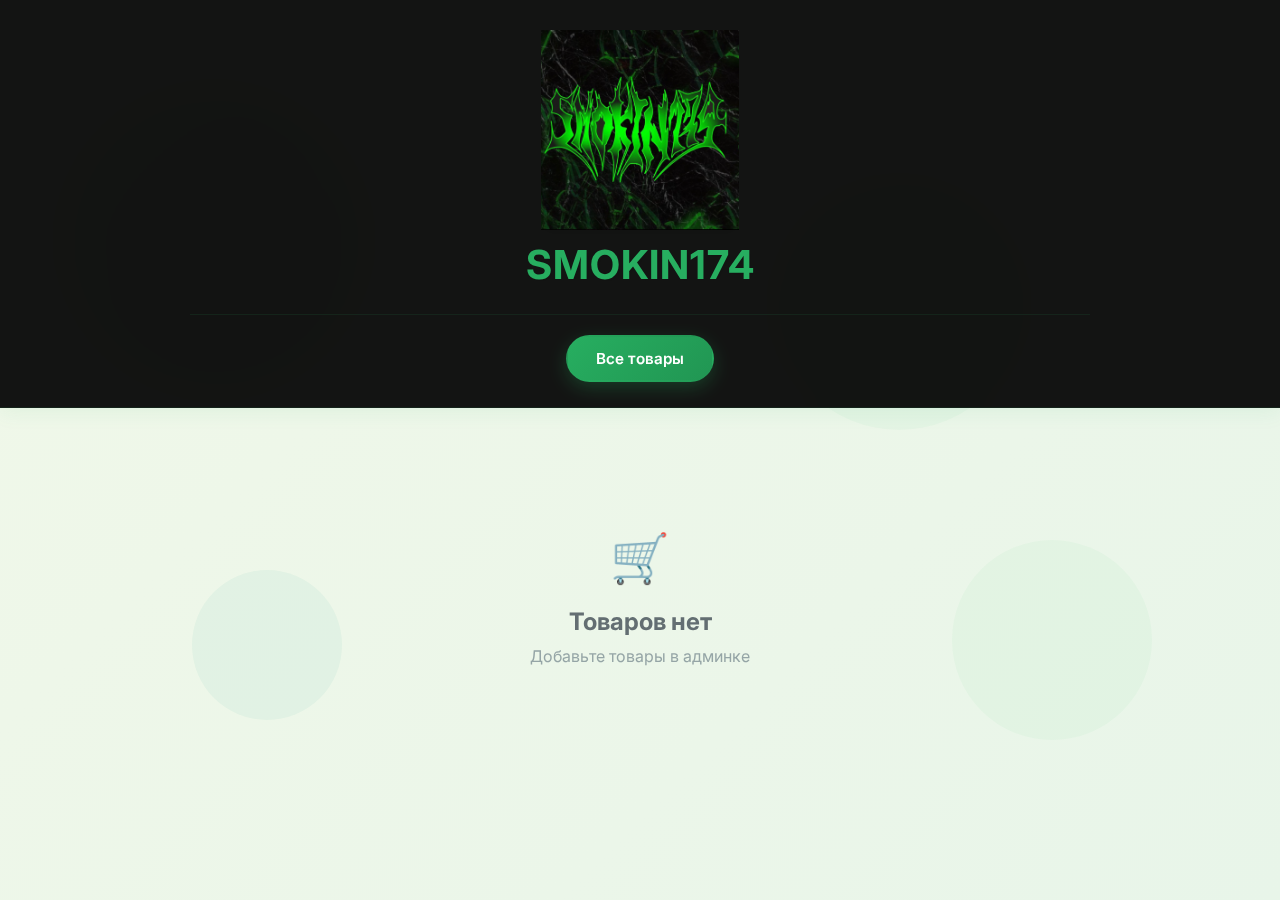
<file: index.html>
<!DOCTYPE html>
<html lang="ru">
<head>
    <meta charset="UTF-8">
    <meta name="viewport" content="width=device-width, initial-scale=1.0">
    <link rel="stylesheet" href="style.css">
    <link rel="stylesheet" href="https://cdnjs.cloudflare.com/ajax/libs/font-awesome/6.4.0/css/all.min.css">
    <link href="https://fonts.googleapis.com/css2?family=Inter:wght@300;400;500;600;700&family=Poppins:wght@300;400;500;600&display=swap" rel="stylesheet">
</head>
<body>
    <!-- Анимированный фон с зелеными тонами -->
    <div class="bg-animation">
        <div class="circle"></div>
        <div class="circle"></div>
        <div class="circle"></div>
        <div class="circle"></div>
    </div>

    <!-- Секретная кнопка админа -->
    <div class="secret-admin" id="secretAdmin"></div>

    <header>
        <div class="header-content">
            <!-- Логотип и название -->
            <div class="brand">
                <img src="logo.png" alt="SMOKIN174" class="logo">
                <h1 class="store-name">SMOKIN174</h1>
            </div>
        </div>
        
        <div class="categories" id="categories">
            <!-- Категории загружаются динамически -->
        </div>
    </header>

    <main class="container">
        <div class="products-grid" id="productsContainer">
            <!-- Товары загружаются динамически -->
        </div>
    </main>

    <!-- Секретная панель входа -->
    <div class="secret-panel" id="secretPanel">
        <div class="secret-content">
            <div class="lock-icon">
                <i class="fas fa-lock"></i>
            </div>
            <h3>Панель управления</h3>
            <input type="password" id="adminPassword" placeholder="Пароль администратора" autocomplete="off">
            <button class="btn-login" onclick="loginAdmin()">Войти в систему</button>
            <div class="secret-close" onclick="hideSecretPanel()">&times;</div>
        </div>
    </div>

    <script src="script.js"></script>
</body>
</html>
</file>
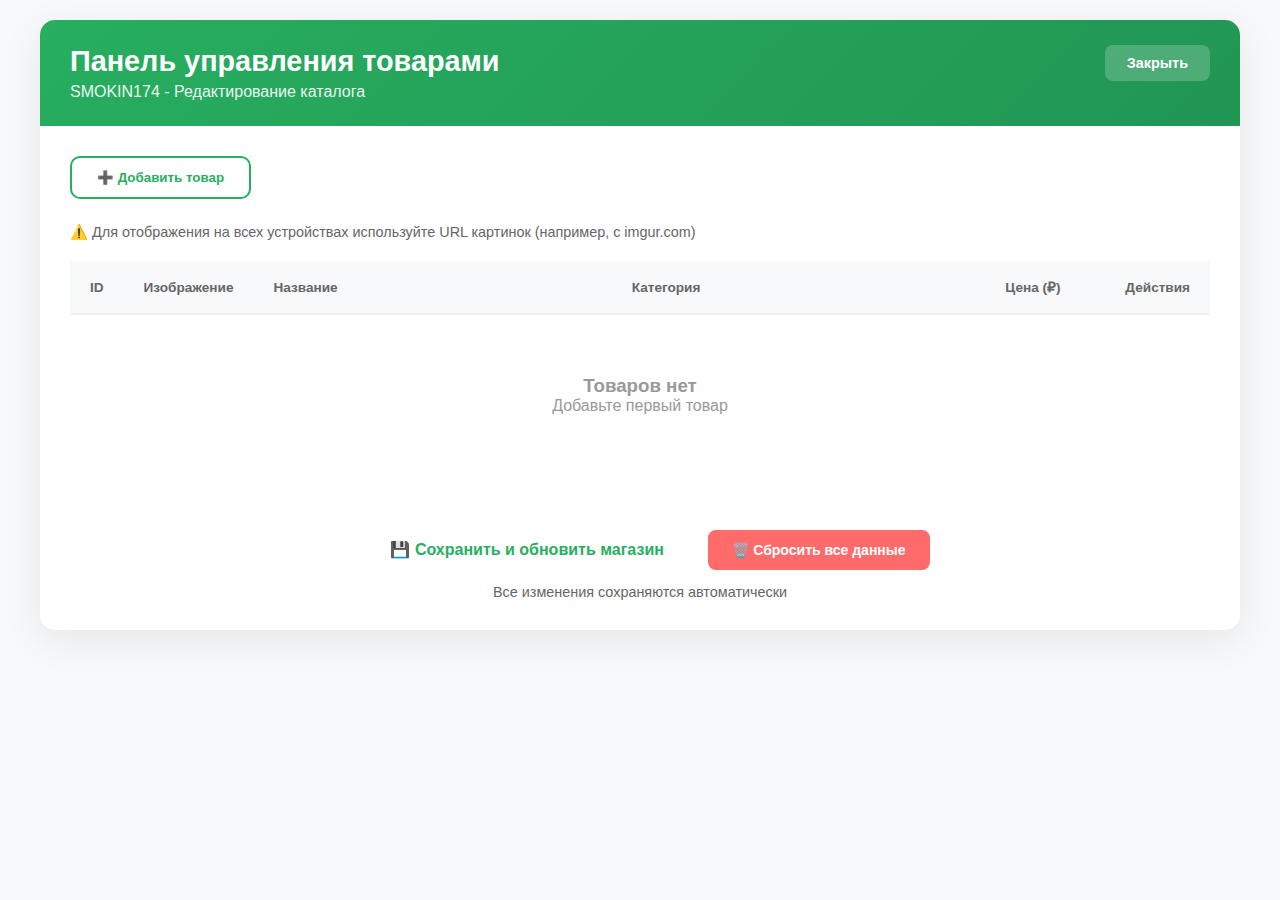
<file: admin-panel.html>
<!DOCTYPE html>
<html lang="ru">
<head>
    <meta charset="UTF-8">
    <meta name="viewport" content="width=device-width, initial-scale=1.0, maximum-scale=1.0, user-scalable=no">
    <title>Админ-панель | SMOKIN174</title>
    <style>
        * {
            margin: 0;
            padding: 0;
            box-sizing: border-box;
            font-family: -apple-system, BlinkMacSystemFont, 'Segoe UI', Roboto, Oxygen, Ubuntu, sans-serif;
        }
        
        body {
            background: #f8f9fa;
            color: #333;
            min-height: 100vh;
            padding: 20px;
        }
        
        .admin-container {
            max-width: 1200px;
            margin: 0 auto;
            background: white;
            border-radius: 15px;
            overflow: hidden;
            box-shadow: 0 10px 40px rgba(0,0,0,0.08);
        }
        
        .admin-header {
            background: linear-gradient(135deg, #27ae60, #219653);
            color: white;
            padding: 25px 30px;
            position: relative;
        }
        
        .admin-header h1 {
            font-size: 1.8rem;
            font-weight: 600;
            margin-bottom: 5px;
        }
        
        .admin-header p {
            opacity: 0.9;
            font-weight: 300;
        }
        
        .admin-actions {
            position: absolute;
            top: 25px;
            right: 30px;
            display: flex;
            gap: 12px;
        }
        
        .admin-btn {
            padding: 10px 22px;
            border: none;
            border-radius: 8px;
            cursor: pointer;
            font-weight: 600;
            font-size: 0.9rem;
            transition: all 0.3s;
        }
        
        .btn-save {
            background: white;
            color: #27ae60;
        }
        
        .btn-save:hover {
            background: #f8f9fa;
            transform: translateY(-2px);
        }
        
        .btn-back {
            background: rgba(255,255,255,0.2);
            color: white;
        }
        
        .btn-back:hover {
            background: rgba(255,255,255,0.3);
        }
        
        .admin-content {
            padding: 30px;
        }
        
        .btn-add {
            background: white;
            color: #27ae60;
            border: 2px solid #27ae60;
            padding: 12px 25px;
            border-radius: 10px;
            cursor: pointer;
            font-weight: 600;
            margin-bottom: 25px;
            transition: all 0.3s;
        }
        
        .btn-add:hover {
            background: #27ae60;
            color: white;
            transform: translateY(-2px);
        }
        
        .products-table {
            width: 100%;
            border-collapse: collapse;
            margin-top: 20px;
        }
        
        .products-table th {
            text-align: left;
            padding: 18px 20px;
            background: #f8f9fa;
            color: #666;
            font-weight: 600;
            font-size: 0.85rem;
            border-bottom: 2px solid #eee;
        }
        
        .products-table td {
            padding: 20px;
            border-bottom: 1px solid #eee;
            vertical-align: middle;
        }
        
        .product-input {
            width: 100%;
            padding: 10px 12px;
            border: 2px solid #e0f7e9;
            border-radius: 8px;
            font-size: 0.95rem;
        }
        
        .product-input:focus {
            outline: none;
            border-color: #27ae60;
        }
        
        .product-image-preview {
            width: 70px;
            height: 70px;
            object-fit: cover;
            border-radius: 8px;
            border: 1px solid #eee;
        }
        
        .image-upload-btn {
            background: #27ae60;
            color: white;
            border: none;
            padding: 8px 15px;
            border-radius: 6px;
            cursor: pointer;
            font-size: 0.85rem;
            margin-top: 5px;
        }
        
        .file-input {
            display: none;
        }
        
        .btn-delete {
            background: #e74c3c;
            color: white;
            border: none;
            padding: 8px 16px;
            border-radius: 6px;
            cursor: pointer;
            font-size: 0.85rem;
        }
        
        .empty-state {
            text-align: center;
            padding: 60px 20px;
            color: #999;
        }
        
        .notification {
            position: fixed;
            bottom: 25px;
            right: 25px;
            background: #27ae60;
            color: white;
            padding: 15px 25px;
            border-radius: 10px;
            display: none;
            animation: slideInRight 0.3s;
            z-index: 1000;
        }
        
        @keyframes slideInRight {
            from { opacity: 0; transform: translateX(100%); }
            to { opacity: 1; transform: translateX(0); }
        }
        
        .url-input {
            width: 100%;
            padding: 10px;
            border: 2px solid #e0f7e9;
            border-radius: 8px;
            margin-top: 5px;
            font-size: 0.9rem;
        }
        
        .url-input:focus {
            outline: none;
            border-color: #27ae60;
        }
        
        @media (max-width: 768px) {
            body { padding: 10px; }
            .admin-header { padding: 20px; text-align: center; }
            .admin-actions { position: static; margin-top: 15px; justify-content: center; }
            .products-table { display: block; overflow-x: auto; }
            .products-table th, .products-table td { padding: 12px 8px; font-size: 14px; }
            .product-input { width: 100%; min-width: 120px; }
            .product-image-preview { width: 50px; height: 50px; }
        }
    </style>
</head>
<body>
    <div class="admin-container">
        <div class="admin-header">
            <div>
                <h1>Панель управления товарами</h1>
                <p>SMOKIN174 - Редактирование каталога</p>
            </div>
            
            <div class="admin-actions">
                <button class="admin-btn btn-back" onclick="window.close()">Закрыть</button>
            </div>
        </div>
        
        <div class="admin-content">
            <button class="btn-add" onclick="addProduct()">➕ Добавить товар</button>
            
            <div style="margin-bottom: 20px; color: #666; font-size: 0.9rem;">
                ⚠️ Для отображения на всех устройствах используйте URL картинок (например, с imgur.com)
            </div>
            
            <table class="products-table">
                <thead>
                    <tr>
                        <th style="width: 50px">ID</th>
                        <th style="width: 120px">Изображение</th>
                        <th>Название</th>
                        <th>Категория</th>
                        <th style="width: 120px">Цена (₽)</th>
                        <th style="width: 100px">Действия</th>
                    </tr>
                </thead>
                <tbody id="productsTableBody"></tbody>
            </table>
            
            <div id="emptyState" class="empty-state" style="display: none;">
                <h3>Товаров нет</h3>
                <p>Добавьте первый товар</p>
            </div>
            
            <div style="margin-top: 40px; text-align: center;">
                <button class="admin-btn btn-save" onclick="saveAndClose()" style="padding: 15px 40px; font-size: 1rem;">
                    💾 Сохранить и обновить магазин
                </button>
                
                <button onclick="resetAllData()" style="
                    background: #ff6b6b;
                    color: white;
                    border: none;
                    padding: 12px 24px;
                    border-radius: 8px;
                    cursor: pointer;
                    font-weight: bold;
                    margin-top: 15px;
                    font-size: 14px;
                ">
                    🗑️ Сбросить все данные
                </button>
                
                <p style="color: #666; margin-top: 10px; font-size: 0.9rem;">
                    Все изменения сохраняются автоматически
                </p>
            </div>
        </div>
    </div>
    
    <div id="notification" class="notification">
        <span id="notificationText"></span>
    </div>
    
    <script>
        let products = [];
        
        // Получаем данные от родительского окна
        window.addEventListener('message', function(event) {
            if (event.data.type === 'INIT_DATA') {
                products = event.data.products;
                renderProductsTable();
            }
        });
        
        // Загружаем из localStorage
        function loadProducts() {
            try {
                const saved = localStorage.getItem('smokin174_data');
                if (saved) {
                    const data = JSON.parse(saved);
                    products = data.products || [];
                }
            } catch (e) {
                console.log('Ошибка загрузки');
            }
            
            renderProductsTable();
        }
        
        // Рендер таблицы
        function renderProductsTable() {
            const tbody = document.getElementById('productsTableBody');
            const emptyState = document.getElementById('emptyState');
            
            if (!products.length) {
                tbody.innerHTML = '';
                emptyState.style.display = 'block';
                return;
            }
            
            emptyState.style.display = 'none';
            tbody.innerHTML = '';
            
            products.forEach((product, index) => {
                const row = document.createElement('tr');
                row.className = 'product-row';
                
                // Проверяем картинку - используем только URL
                const imageUrl = product.image && product.image.startsWith('http') 
                    ? product.image 
                    : 'https://via.placeholder.com/70x70?text=Нет+фото';
                
                row.innerHTML = `
                    <td>${product.id}</td>
                    <td>
                        <img src="${imageUrl}" 
                             class="product-image-preview" 
                             alt="Превью"
                             onerror="this.src='https://via.placeholder.com/70x70?text=Ошибка'">
                        <div style="margin-top: 5px;">
                            <input type="text" 
                                   class="url-input" 
                                   placeholder="URL картинки (http://...)"
                                   value="${product.image || ''}"
                                   onchange="updateProduct(${index}, 'image', this.value)">
                        </div>
                    </td>
                    <td>
                        <input type="text" 
                               class="product-input" 
                               value="${product.name}"
                               onchange="updateProduct(${index}, 'name', this.value)">
                    </td>
                    <td>
                        <input type="text" 
                               class="product-input" 
                               value="${product.category || ''}"
                               onchange="updateProduct(${index}, 'category', this.value)">
                    </td>
                    <td>
                        <input type="number" 
                               class="product-input" 
                               value="${product.price}"
                               onchange="updateProduct(${index}, 'price', this.value)">
                    </td>
                    <td>
                        <button class="btn-delete" onclick="deleteProduct(${index})">
                            🗑️ Удалить
                        </button>
                    </td>
                `;
                
                tbody.appendChild(row);
            });
        }
        
        // Обновление товара
        function updateProduct(index, field, value) {
            if (field === 'price') {
                value = parseInt(value) || 0;
            }
            
            products[index][field] = value;
            saveChanges();
            showNotification('Изменения сохранены');
        }
        
        // Удаление товара
        function deleteProduct(index) {
            if (confirm('Удалить этот товар?')) {
                products.splice(index, 1);
                renderProductsTable();
                saveChanges();
                showNotification('Товар удален');
            }
        }
        
        // Добавление товара
        function addProduct() {
            const newProduct = {
                id: Date.now(),
                name: 'Новый товар',
                category: 'Новая категория',
                price: 0,
                image: ''
            };
            
            products.push(newProduct);
            renderProductsTable();
            showNotification('Новый товар добавлен');
            saveChanges();
        }
        
        // Сохранение изменений
        function saveChanges() {
            // Сохраняем в localStorage
            const storeData = {
                name: 'SMOKIN174',
                products: products
            };
            
            localStorage.setItem('smokin174_data', JSON.stringify(storeData));
            
            // Отправляем в родительское окно
            if (window.opener && !window.opener.closed) {
                window.opener.postMessage({
                    type: 'UPDATE_PRODUCTS',
                    products: products
                }, '*');
            }
        }
        
        // Сохранить и закрыть
        function saveAndClose() {
            saveChanges();
            showNotification('Все изменения сохранены!');
            
            setTimeout(() => {
                if (window.opener && !window.opener.closed) {
                    window.opener.location.reload();
                }
                window.close();
            }, 1000);
        }
        
        // Сбросить все данные
        function resetAllData() {
            if (confirm('ВНИМАНИЕ! Удалить ВСЕ товары на всех устройствах?')) {
                localStorage.removeItem('smokin174_data');
                products = [];
                renderProductsTable();
                showNotification('Все данные сброшены');
                
                if (window.opener && !window.opener.closed) {
                    window.opener.postMessage({
                        type: 'UPDATE_PRODUCTS',
                        products: []
                    }, '*');
                }
            }
        }
        
        // Показать уведомление
        function showNotification(text) {
            const notification = document.getElementById('notification');
            const textEl = document.getElementById('notificationText');
            
            textEl.textContent = text;
            notification.style.display = 'block';
            
            setTimeout(() => {
                notification.style.display = 'none';
            }, 2000);
        }
        
        // Загружаем данные при старте
        document.addEventListener('DOMContentLoaded', loadProducts);
        
        // Автосохранение при закрытии
        window.addEventListener('beforeunload', saveChanges);
    </script>
</body>
</html>
</file>
<file: style.css>
/* Сброс стилей и шрифты */
* {
    margin: 0;
    padding: 0;
    box-sizing: border-box;
    font-family: 'Inter', 'Poppins', sans-serif;
}

/* Зеленый анимированный фон */
body {
    min-height: 100vh;
    background: linear-gradient(135deg, #f1f8e9 0%, #e8f5e9 100%);
    overflow-x: hidden;
    position: relative;
}

.bg-animation {
    position: fixed;
    top: 0;
    left: 0;
    width: 100%;
    height: 100%;
    z-index: -1;
    overflow: hidden;
}

.circle {
    position: absolute;
    border-radius: 50%;
    animation: float 20s infinite linear;
}

.circle:nth-child(1) {
    width: 300px;
    height: 300px;
    top: 10%;
    left: 5%;
    background: rgba(39, 174, 96, 0.05);
    animation-delay: 0s;
}

.circle:nth-child(2) {
    width: 200px;
    height: 200px;
    top: 60%;
    right: 10%;
    background: rgba(46, 204, 113, 0.04);
    animation-delay: -5s;
}

.circle:nth-child(3) {
    width: 150px;
    height: 150px;
    bottom: 20%;
    left: 15%;
    background: rgba(22, 160, 133, 0.05);
    animation-delay: -10s;
}

.circle:nth-child(4) {
    width: 250px;
    height: 250px;
    top: 20%;
    right: 20%;
    background: rgba(0, 177, 106, 0.03);
    animation-delay: -7s;
}

@keyframes float {
    0%, 100% {
        transform: translateY(0) rotate(0deg);
    }
    33% {
        transform: translateY(-30px) rotate(120deg);
    }
    66% {
        transform: translateY(30px) rotate(240deg);
    }
}

/* Секретная кнопка админа */
.secret-admin {
    position: fixed;
    top: 0;
    right: 0;
    width: 60px;
    height: 60px;
    cursor: pointer;
    z-index: 1000;
}

/* Шапка */
header {
    padding: 30px 20px 25px;
    text-align: center;
    background: rgba(0, 0, 0, 0.92);
    backdrop-filter: blur(15px);
    margin-bottom: 40px;
    border-bottom: 1px solid rgba(39, 174, 96, 0.1);
    animation: slideDown 0.8s ease-out;
    box-shadow: 0 4px 20px rgba(39, 174, 96, 0.08);
}

@keyframes slideDown {
    from {
        opacity: 0;
        transform: translateY(-30px);
    }
    to {
        opacity: 1;
        transform: translateY(0);
    }
}

.header-content {
    display: flex;
    flex-direction: column;
    align-items: center;
    gap: 15px;
}

.brand {
    display: flex;
    flex-direction: column;
    align-items: center;
    gap: 10px;
}

.logo {
    height: 200px;
    width: auto;
    object-fit: contain;
    filter: drop-shadow(0 4px 8px rgba(0,0,0,0.1));
}

.store-name {
    font-size: 2.5rem;
    font-weight: 700;
    color: #27ae60;
    letter-spacing: 1px;
    text-shadow: 2px 2px 4px rgba(0,0,0,0.1);
}

/* Категории с зеленым акцентом */
.categories {
    display: flex;
    justify-content: center;
    flex-wrap: wrap;
    gap: 12px;
    max-width: 900px;
    margin: 25px auto 0;
    padding-top: 20px;
    border-top: 1px solid rgba(39, 174, 96, 0.1);
}

.category-btn {
    background: white;
    border: 2px solid #e0f7e9;
    padding: 12px 28px;
    border-radius: 50px;
    cursor: pointer;
    font-size: 0.95rem;
    font-weight: 600;
    color: #2d3436;
    transition: all 0.3s cubic-bezier(0.4, 0, 0.2, 1);
    position: relative;
    overflow: hidden;
    box-shadow: 0 3px 10px rgba(39, 174, 96, 0.08);
}

.category-btn::before {
    content: '';
    position: absolute;
    top: 0;
    left: 0;
    width: 100%;
    height: 100%;
    background: linear-gradient(135deg, #27ae60, #219653);
    opacity: 0;
    transition: opacity 0.3s;
    z-index: -1;
    border-radius: 50px;
}

.category-btn:hover {
    transform: translateY(-3px);
    box-shadow: 0 8px 20px rgba(39, 174, 96, 0.15);
    border-color: #27ae60;
    color: white;
}

.category-btn:hover::before {
    opacity: 1;
}

.category-btn.active {
    background: linear-gradient(135deg, #27ae60, #219653);
    color: white;
    border-color: transparent;
    box-shadow: 0 6px 18px rgba(39, 174, 96, 0.25);
}

/* Контейнер */
.container {
    max-width: 1200px;
    margin: 0 auto;
    padding: 0 20px 60px;
}

/* Сетка товаров */
.products-grid {
    display: grid;
    grid-template-columns: repeat(auto-fill, minmax(280px, 1fr));
    gap: 30px;
}

/* Карточка товара */
.product-card {
    background: white;
    border-radius: 18px;
    overflow: hidden;
    box-shadow: 0 6px 20px rgba(39, 174, 96, 0.1);
    transition: all 0.4s cubic-bezier(0.4, 0, 0.2, 1);
    position: relative;
    opacity: 0;
    animation: fadeInUp 0.6s forwards;
    animation-delay: calc(var(--index) * 0.1s);
    border: 1px solid #e8f5e9;
}

@keyframes fadeInUp {
    from {
        opacity: 0;
        transform: translateY(20px);
    }
    to {
        opacity: 1;
        transform: translateY(0);
    }
}

.product-card:hover {
    transform: translateY(-12px);
    box-shadow: 0 18px 40px rgba(39, 174, 96, 0.2);
    border-color: #27ae60;
}

.product-image {
    width: 100%;
    height: 220px;
    object-fit: cover;
    display: block;
    transition: transform 0.6s;
}

.product-card:hover .product-image {
    transform: scale(1.08);
}

.product-info {
    padding: 24px;
    position: relative;
}

.product-name {
    font-size: 1.15rem;
    font-weight: 600;
    color: #2d3436;
    margin-bottom: 12px;
    line-height: 1.4;
}

.product-price {
    font-size: 1.6rem;
    font-weight: 700;
    color: #27ae60;
    display: flex;
    align-items: center;
}

.product-price::before {
    content: '₽';
    font-size: 1.1rem;
    margin-right: 5px;
    opacity: 0.8;
}

.product-category {
    position: absolute;
    top: -12px;
    right: 20px;
    background: #27ae60;
    color: white;
    padding: 4px 12px;
    border-radius: 20px;
    font-size: 0.75rem;
    font-weight: 600;
    letter-spacing: 0.5px;
}

/* Секретная панель входа */
.secret-panel {
    position: fixed;
    top: 0;
    left: 0;
    width: 100%;
    height: 100%;
    background: rgba(0, 0, 0, 0.6);
    backdrop-filter: blur(8px);
    display: none;
    align-items: center;
    justify-content: center;
    z-index: 2000;
    animation: fadeIn 0.3s;
}

@keyframes fadeIn {
    from { opacity: 0; }
    to { opacity: 1; }
}

.secret-content {
    background: white;
    padding: 50px 40px;
    border-radius: 24px;
    width: 90%;
    max-width: 420px;
    box-shadow: 0 25px 60px rgba(0, 0, 0, 0.2);
    position: relative;
    animation: scaleIn 0.4s cubic-bezier(0.175, 0.885, 0.32, 1.275);
    border: 1px solid #e0f7e9;
}

@keyframes scaleIn {
    from {
        opacity: 0;
        transform: scale(0.8);
    }
    to {
        opacity: 1;
        transform: scale(1);
    }
}

.lock-icon {
    width: 70px;
    height: 70px;
    background: linear-gradient(135deg, #27ae60, #219653);
    border-radius: 50%;
    display: flex;
    align-items: center;
    justify-content: center;
    margin: 0 auto 25px;
    color: white;
    font-size: 28px;
}

.secret-content h3 {
    color: #2d3436;
    margin-bottom: 30px;
    text-align: center;
    font-weight: 600;
    font-size: 1.5rem;
}

.secret-content input {
    width: 100%;
    padding: 16px;
    margin-bottom: 25px;
    border: 2px solid #e0f7e9;
    border-radius: 12px;
    font-size: 1rem;
    transition: all 0.3s;
    background: #f9fffb;
}

.secret-content input:focus {
    outline: none;
    border-color: #27ae60;
    background: white;
    box-shadow: 0 0 0 3px rgba(39, 174, 96, 0.1);
}

.btn-login {
    width: 100%;
    padding: 16px;
    background: linear-gradient(135deg, #27ae60, #219653);
    color: white;
    border: none;
    border-radius: 12px;
    font-size: 1rem;
    font-weight: 600;
    cursor: pointer;
    transition: all 0.3s;
    position: relative;
    overflow: hidden;
    letter-spacing: 0.5px;
}

.btn-login:hover {
    transform: translateY(-2px);
    box-shadow: 0 10px 25px rgba(39, 174, 96, 0.3);
}

.btn-login:active {
    transform: translateY(0);
}

.secret-close {
    position: absolute;
    top: 20px;
    right: 20px;
    font-size: 28px;
    color: #b2bec3;
    cursor: pointer;
    transition: all 0.3s;
    width: 40px;
    height: 40px;
    display: flex;
    align-items: center;
    justify-content: center;
    border-radius: 50%;
}

.secret-close:hover {
    color: #636e72;
    background: #f5f5f5;
}

/* Адаптивность */
@media (max-width: 768px) {
    .logo {
        height: 50px;
    }
    
    .store-name {
        font-size: 2rem;
    }
    
    .categories {
        gap: 8px;
        padding-top: 15px;
    }
    
    .category-btn {
        padding: 10px 20px;
        font-size: 0.9rem;
    }
    
    .products-grid {
        grid-template-columns: repeat(auto-fill, minmax(250px, 1fr));
        gap: 20px;
    }
    
    .product-image {
        height: 200px;
    }
}

@media (max-width: 480px) {
    .products-grid {
        grid-template-columns: 1fr;
    }
    
    .secret-content {
        padding: 40px 25px;
        margin: 20px;
    }
    
    .store-name {
        font-size: 1.8rem;
    }
}

/* Эффект загрузки */
.loading {
    display: inline-block;
    width: 20px;
    height: 20px;
    border: 3px solid rgba(255, 255, 255, 0.3);
    border-top: 3px solid white;
    border-radius: 50%;
    animation: spin 1s linear infinite;
    margin-left: 10px;
}

@keyframes spin {
    0% { transform: rotate(0deg); }
    100% { transform: rotate(360deg); }
}

/* Анимация встряски */
@keyframes shake {
    0%, 100% { transform: translateX(0); }
    10%, 30%, 50%, 70%, 90% { transform: translateX(-5px); }
    20%, 40%, 60%, 80% { transform: translateX(5px); }
}

/* Сообщение о пустых товарах */
.empty-state {
    grid-column: 1 / -1;
    text-align: center;
    padding: 80px 20px;
    color: #7f8c8d;
}

.empty-state i {
    font-size: 4rem;
    color: #bdc3c7;
    margin-bottom: 20px;
    display: block;
}

.empty-state h3 {
    font-size: 1.5rem;
    margin-bottom: 10px;
    color: #636e72;
}

.empty-state p {
    font-size: 1rem;
    color: #95a5a6;
}
/* МОБИЛЬНАЯ АДАПТАЦИЯ АДМИНКИ */
@media (max-width: 768px) {
    .admin-container {
        padding: 10px;
    }
    
    .admin-header {
        padding: 15px;
        flex-direction: column;
        text-align: center;
    }
    
    .admin-actions {
        position: static;
        margin-top: 15px;
        justify-content: center;
    }
    
    .products-table {
        display: block;
        overflow-x: auto;
        white-space: nowrap;
    }
    
    .products-table th,
    .products-table td {
        padding: 12px 8px;
        font-size: 14px;
    }
    
    .product-input {
        width: 100%;
        min-width: 120px;
    }
    
    .product-image-preview {
        width: 50px;
        height: 50px;
    }
    
    .admin-btn {
        padding: 8px 15px;
        font-size: 14px;
    }
}
</file>
